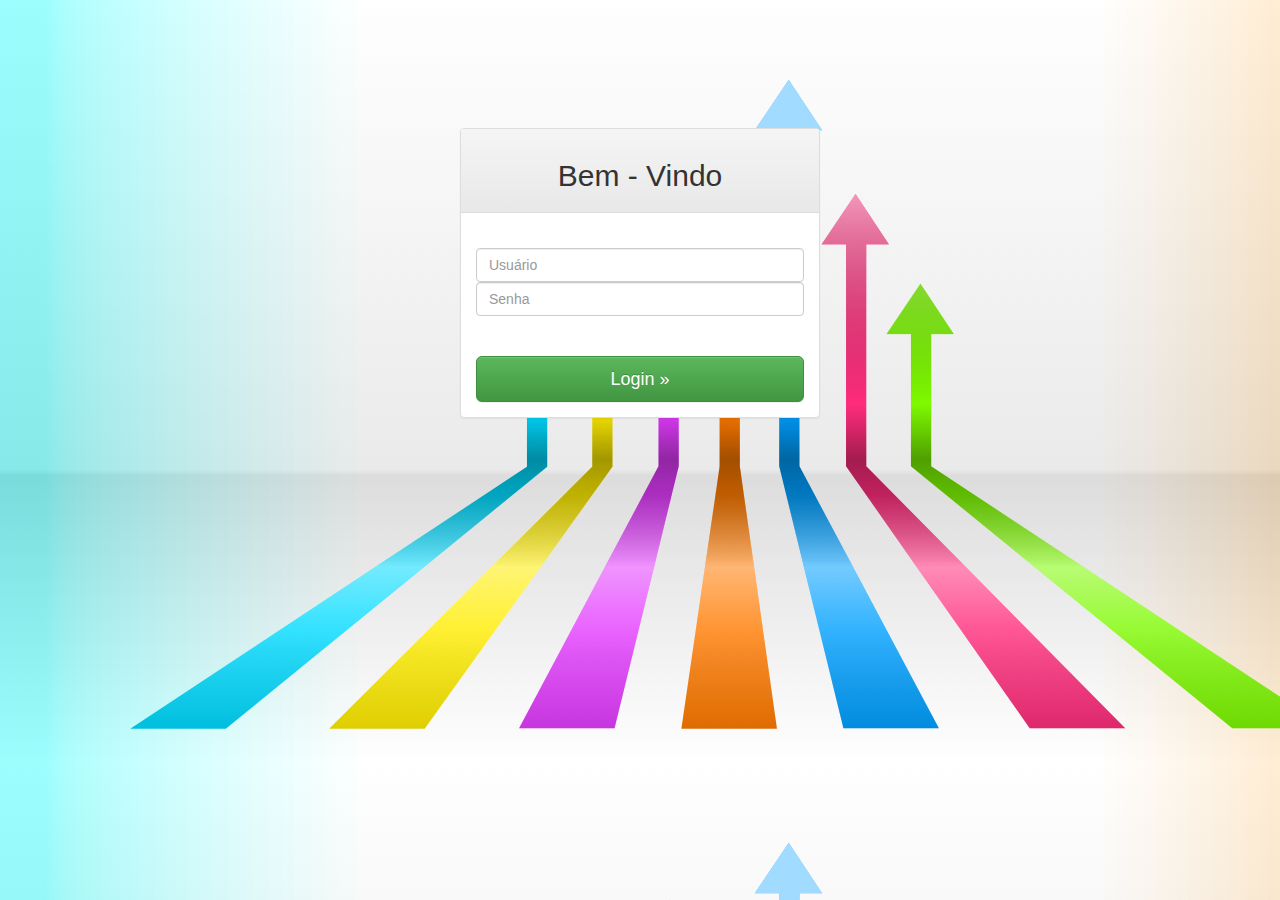
<file: src/main/webapp/login.html>
<!DOCTYPE html>
<!--
To change this license header, choose License Headers in Project Properties.
To change this template file, choose Tools | Templates
and open the template in the editor.
-->
<html>
    <head>
        <title></title>
        <meta charset="UTF-8">
        <meta name="viewport" content="width=device-width, initial-scale=1.0">
        <link rel="stylesheet" type="text/css" href="css/bootstrap.css"/>
        <link href="css/bootstrap-theme.css" rel="stylesheet" type="text/css"/>
    </head>
    <body style="background: url(img/Fundo-login-V4.jpg)">
        <div class="container" style="margin-top: 10%">
            <div>
                <div class="row vertical-offset-100">
                    <div class="col-md-4 col-md-offset-4">
                        <div class="panel panel-default">
                            <div class="panel-heading">                                
                                <h2 style="text-align: center">Bem - Vindo</h2>
                            </div>
                            <div class="panel-body">
                                <form accept-charset="UTF-8" role="form" class="form-signin">
                                    <fieldset>
                                        <label class="panel-login">
                                            <div class="login_result"></div>
                                        </label>
                                        <input class="form-control" placeholder="Usu&aacute;rio" id="usuario" type="text">
                                        <input class="form-control" placeholder="Senha" id="senha" type="password">
                                        <br></br>
                                        <input class="btn btn-lg btn-success btn-block" type="submit" id="login" value="Login »">
                                    </fieldset>
                                </form>
                            </div>
                        </div>
                    </div>
                </div>
            </div>
        </div>
        
    </body>
</html>
</file>
